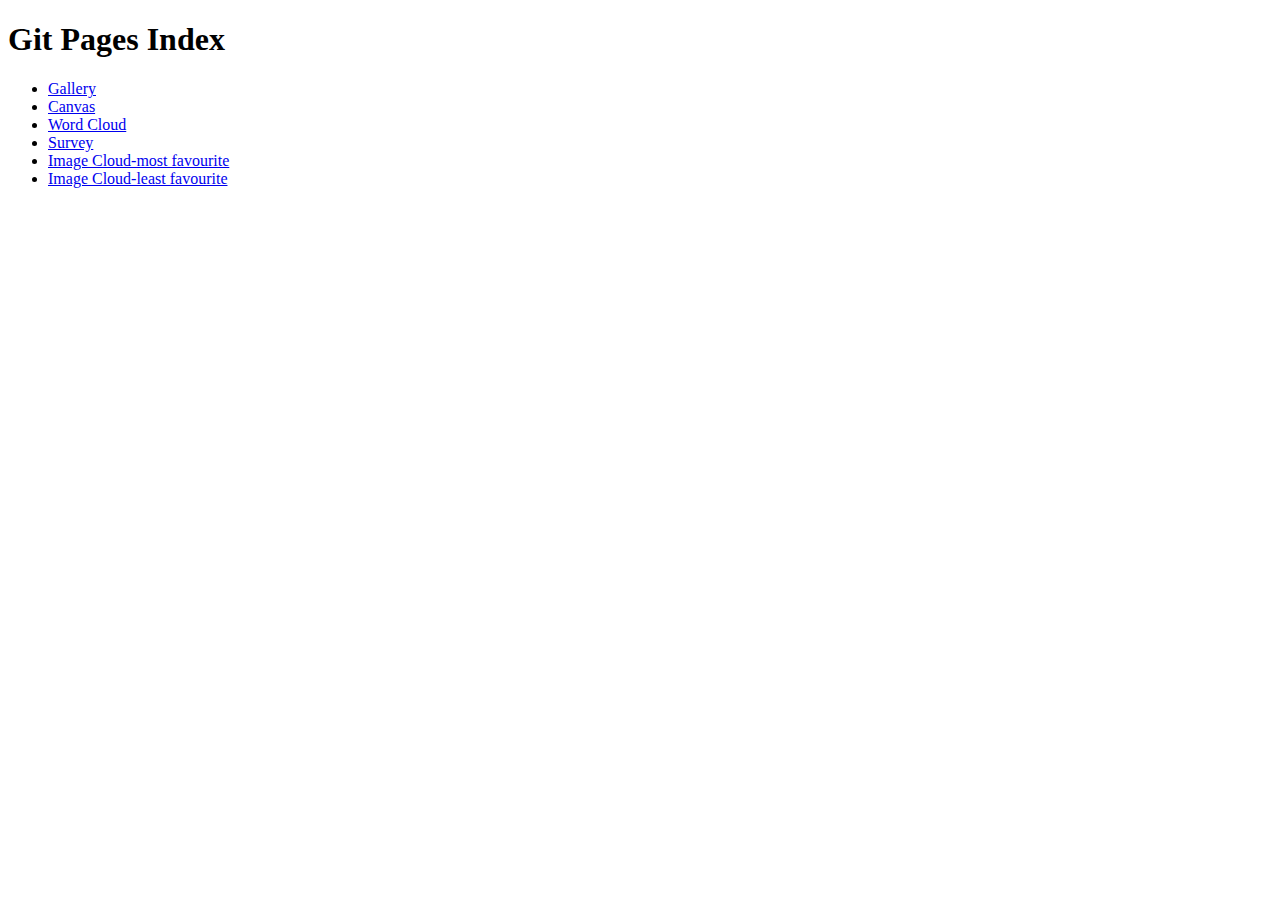
<file: index.html>
<!DOCTYPE html>
<html>
<head>
  <title>Git Pages Index</title>
</head>
<body>
  <h1>Git Pages Index</h1>
  <ul>
    <li><a href="gallery.html">Gallery</a></li>
    <li><a href="canvas.html">Canvas</a></li>
    <li><a href="wordcloud.html">Word Cloud</a></li>
    <li><a href="survey.html">Survey</a></li>
    <li><a href="imagecloud.html">Image Cloud-most favourite</a></li>
    <li><a href="imagecloud_1.html">Image Cloud-least favourite</a></li>

  </ul>
</body>
</html>
</file>
